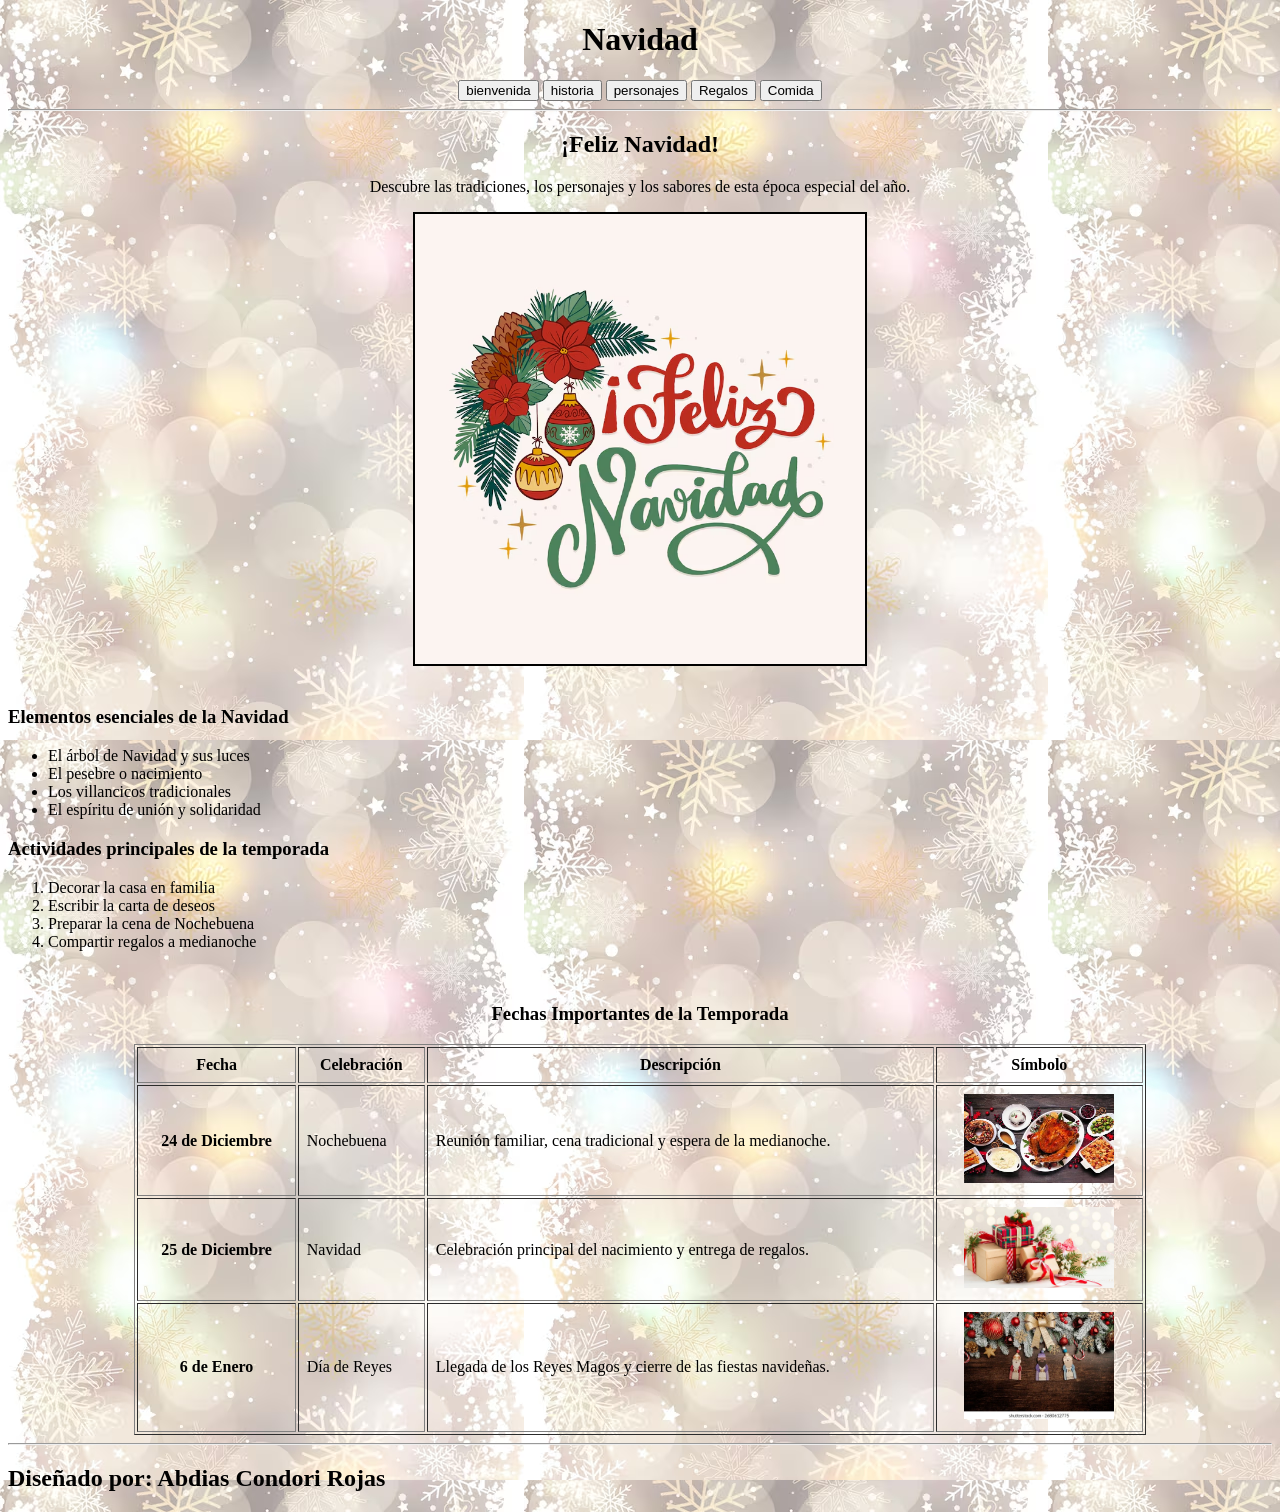
<file: index.html>
<!DOCTYPE html>
<html lang="es">
<head>
    <meta charset="UTF-8">
    <meta name="viewport" content="width=device-width, initial-scale=1.0">
    <title>Navidad</title>
    <link rel="stylesheet" href="estilos/estilo1.css">
</head>
<body>
    <header>
        <h1 align="center">Navidad</h1> 
        <nav align="center">
            <a href="#"><button type="button">bienvenida</button></a>
            <a href="paginas/historia.html"><button type="button">historia</button></a>
            <a href="paginas/personajes.html"><button type="button">personajes</button></a>
            <a href="paginas/regalos.html"><button type="button">Regalos</button></a>
            <a href="paginas/comida.html"><button type="button">Comida</button></a>
        </nav>
    </header><hr>
    <section>
        <div class="bienvenida">
            <center></centerZ><h2>¡Feliz Navidad!</h2></center>
            <center><p>Descubre las tradiciones, los personajes y los sabores de esta época especial del año.</p></center>
            <div align="center">
                <img src="img/1.avif" alt="Decoración navideña" width="450" border="2">
            </div><br>
            <h3>Elementos esenciales de la Navidad</h3>
            <ul>
                <li>El árbol de Navidad y sus luces</li>
                <li>El pesebre o nacimiento</li>
                <li>Los villancicos tradicionales</li>
                <li>El espíritu de unión y solidaridad</li>
            </ul>
            <h3>Actividades principales de la temporada</h3>
            <ol>
                <li>Decorar la casa en familia</li>
                <li>Escribir la carta de deseos</li>
                <li>Preparar la cena de Nochebuena</li>
                <li>Compartir regalos a medianoche</li>
            </ol><br>
            <h3 align="center">Fechas Importantes de la Temporada</h3>
            <table border="1" width="80%" align="center" cellpadding="8">
                <tr>
                    <th>Fecha</th>
                    <th>Celebración</th>
                    <th>Descripción</th>
                    <th>Símbolo</th>
                </tr>
                <tr>
                    <td align="center"><strong>24 de Diciembre</strong></td>
                    <td>Nochebuena</td>
                    <td>Reunión familiar, cena tradicional y espera de la medianoche.</td>
                    <td align="center"><img src="img/cena+ç.jpg" alt="Cena" width="150px"></td>
                </tr>
                <tr>
                    <td align="center"><strong>25 de Diciembre</strong></td>
                    <td>Navidad</td>
                    <td>Celebración principal del nacimiento y entrega de regalos.</td>
                    <td align="center"><img src="img/regalos.jpg" alt="Regalo" width="150px"></td>
                </tr>
                <tr>
                    <td align="center"><strong>6 de Enero</strong></td>
                    <td>Día de Reyes</td>
                    <td>Llegada de los Reyes Magos y cierre de las fiestas navideñas.</td>
                    <td align="center"><img src="img/reyes.webp" alt="Reyes" width="150px"></td>
                </tr>
            </table>
        </div>
    </section><hr>
    <footer>
        <h2>Diseñado por: Abdias Condori Rojas</h2>
    </footer>
</body>
</html>
</file>
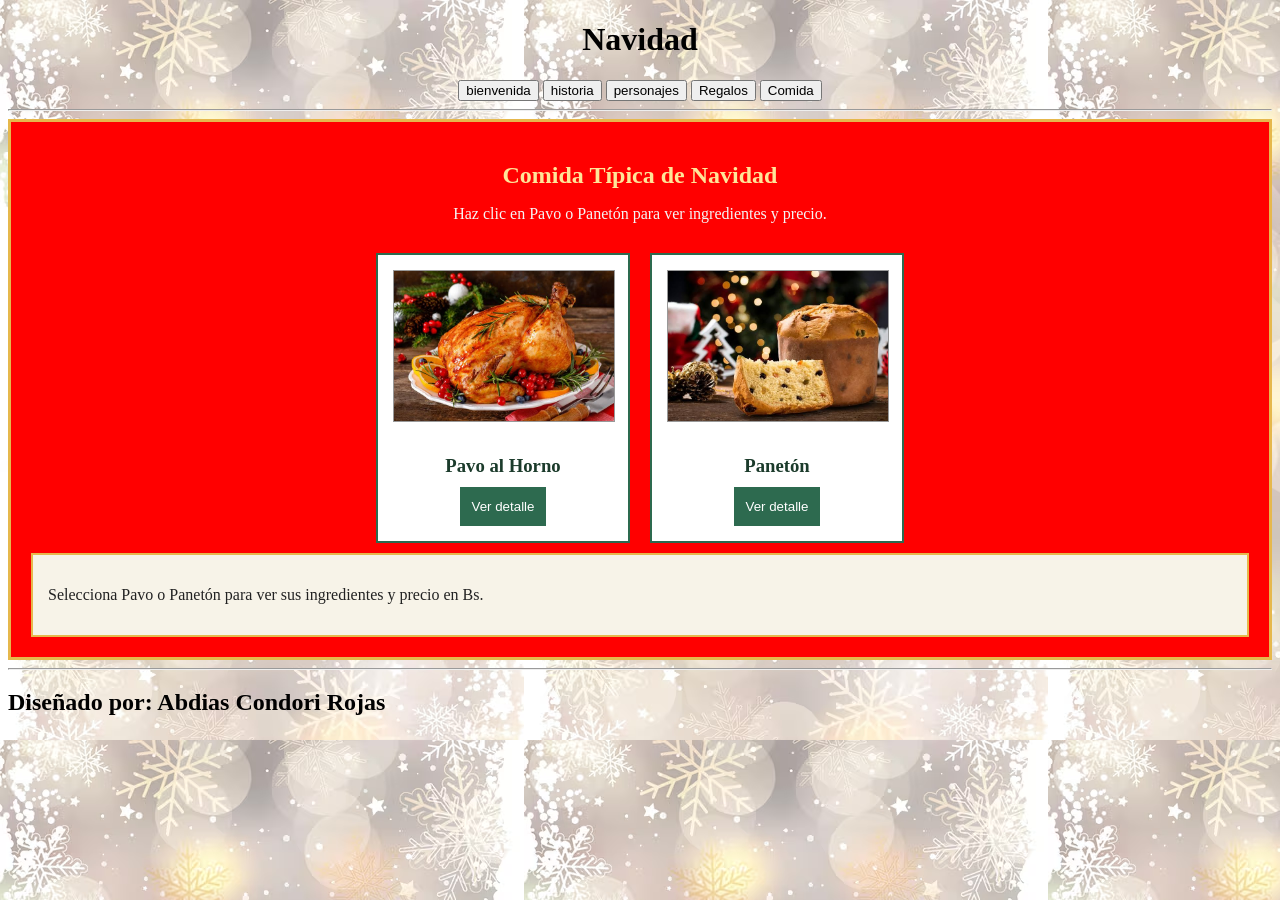
<file: paginas/comida.html>
<!DOCTYPE html>
<html lang="es">
<head>
    <meta charset="UTF-8">
    <meta name="viewport" content="width=device-width, initial-scale=1.0">
    <title>comida</title>
    <link rel="stylesheet" href="../estilos/estilo5.css">
    <script src="../js/java1.js"></script>
</head>
<body>
    <header>
        <h1 align="center">Navidad</h1> 
        <nav align="center">
            <a href="../index.html"><button type="button">bienvenida</button></a>
            <a href="../paginas/historia.html"><button type="button">historia</button></a>
            <a href="../paginas/personajes.html"><button type="button">personajes</button></a>
            <a href="../paginas/regalos.html"><button type="button">Regalos</button></a>
            <a href="#"><button type="button">Comida</button></a>
        </nav>
    </header>
    <hr>
    <section id="comida">
        <h2 class="encabezado">Comida Típica de Navidad</h2>
        <p class="aviso">Haz clic en Pavo o Panetón para ver ingredientes y precio.</p>
    
        <div class="fila">
            <div class="plato">
                <img src="../img/pavo.jpg" alt="Pavo al horno">
                <h3>Pavo al Horno</h3>
                <button type="button" onclick="verPavo()">Ver detalle</button>
            </div>
            <div class="plato">
                <img src="../img/paneton.jpg" alt="Panetón navideño">
                <h3>Panetón</h3>
                <button type="button" onclick="verPaneton()">Ver detalle</button>
            </div>
        </div>
        <div id="info">
            <div id="detalle-texto">
                <p id="texto-plato">Selecciona Pavo o Panetón para ver sus ingredientes y precio en Bs.</p>
            </div>
        </div>
    </section>
    <hr>
    <footer>
        <h2>Diseñado por: Abdias Condori Rojas</h2>
    </footer>
</body>
</html>
</file>
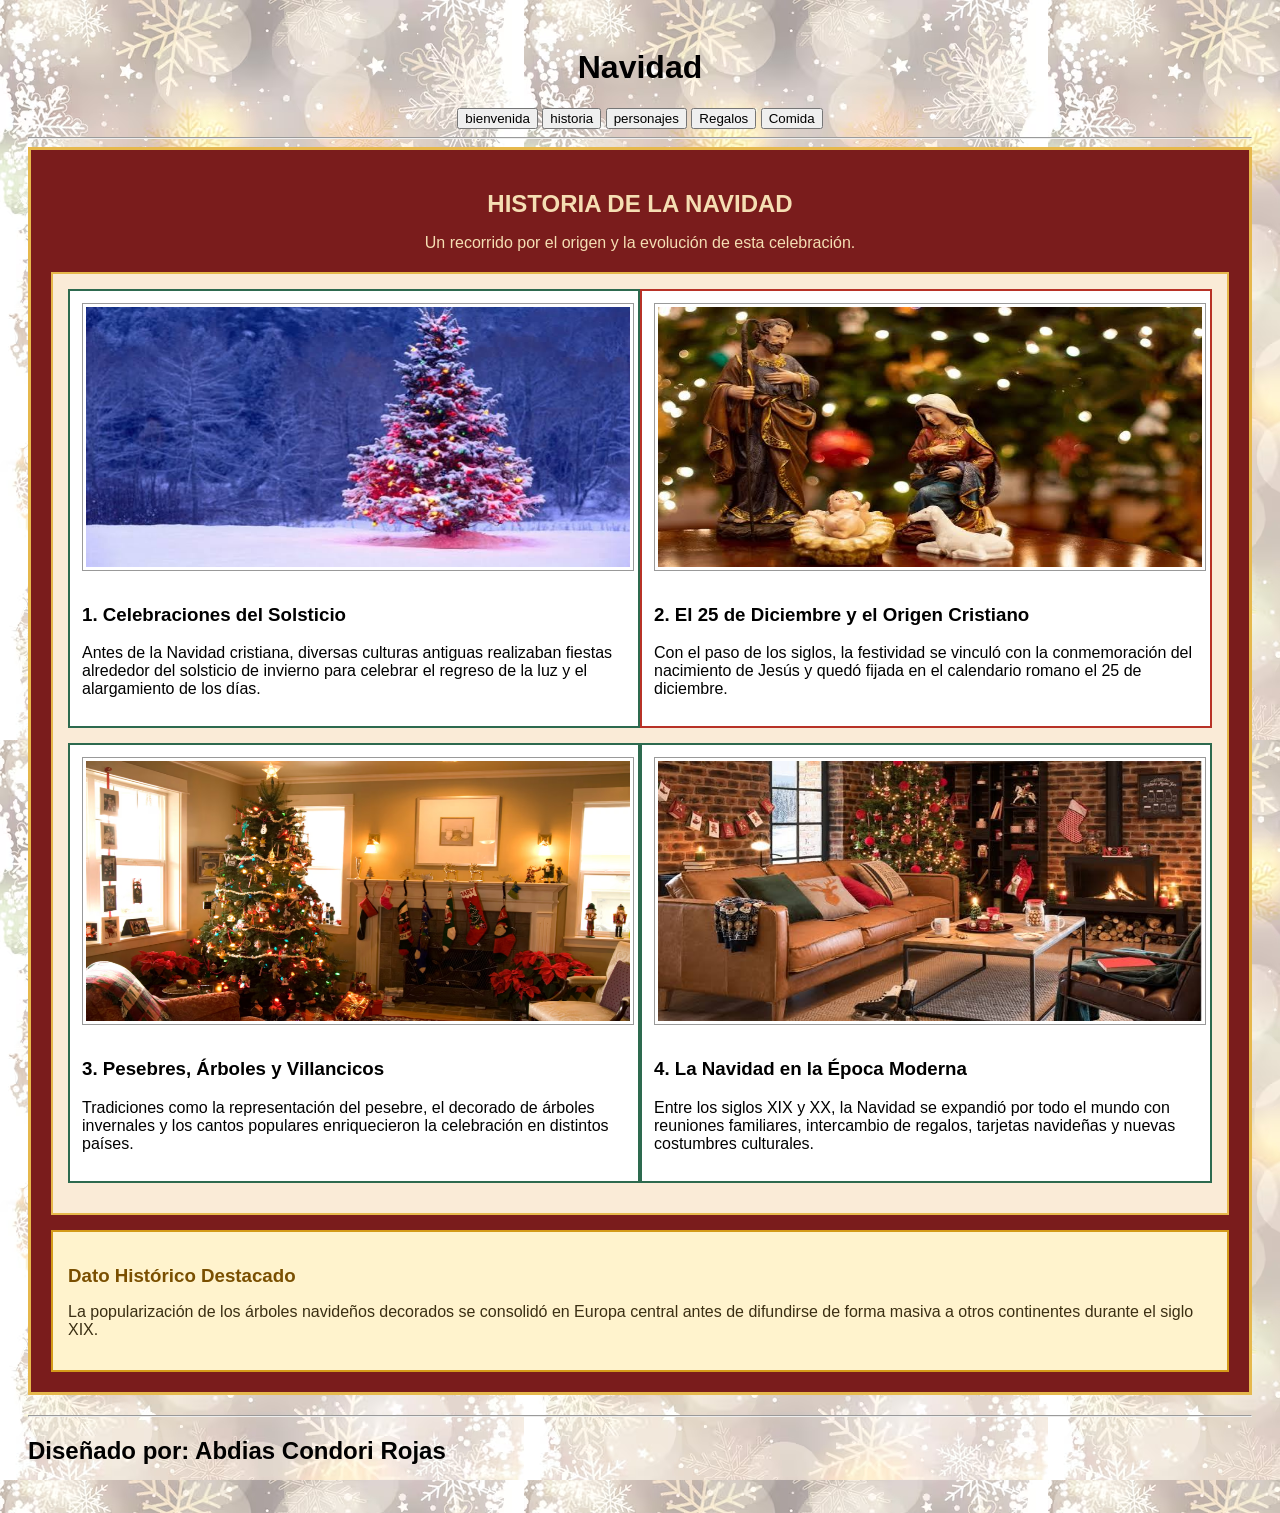
<file: paginas/historia.html>
<!DOCTYPE html>
<html lang="es">
<head>
    <meta charset="UTF-8">
    <meta name="viewport" content="width=device-width, initial-scale=1.0">
    <title>historia</title>
    <link rel="stylesheet" href="../estilos/estilo2.css">
    <script src="../js/java1.js"></script>
</head>
<body>
    <header>
        <h1 align="center">Navidad</h1> 
        <nav align="center">
            <a href="../index.html"><button type="button">bienvenida</button></a>
            <a href="#"><button type="button">historia</button></a>
            <a href="../paginas/personajes.html"><button type="button">personajes</button></a>
            <a href="../paginas/regalos.html"><button type="button">Regalos</button></a>
            <a href="../paginas/comida.html"><button type="button">Comida</button></a>
        </nav>
    </header><hr>
    <section id="base">
        <h2 class="encabezado">Historia de la Navidad</h2>
        <p class="aviso">Un recorrido por el origen y la evolución de esta celebración.</p>
        <div class="bloque">
            <div class="fila">
                <div class="caja" id="uno">
                    <div class="foto">
                        <img src="../img/solsticio.jpg" alt="Celebraciones del solsticio de invierno">
                    </div>
                    <div class="detalle">
                        <h3>1. Celebraciones del Solsticio</h3>
                        <p>
                            Antes de la Navidad cristiana, diversas culturas antiguas realizaban fiestas alrededor del
                            solsticio de invierno para celebrar el regreso de la luz y el alargamiento de los días.
                        </p>
                    </div>
                </div>
                <div class="caja" id="dos">
                    <div class="foto">
                        <img src="../img/origen de navidad.jpg" alt="Origen de la festividad navideña">
                    </div>
                    <div class="detalle">
                        <h3>2. El 25 de Diciembre y el Origen Cristiano</h3>
                        <p>
                            Con el paso de los siglos, la festividad se vinculó con la conmemoración del nacimiento
                            de Jesús y quedó fijada en el calendario romano el 25 de diciembre.
                        </p>
                    </div>
                </div>
            </div>
            <div class="fila">
                <div class="caja" id="tres">
                    <div class="foto">
                        <img src="../img/decoraciones.avif" alt="Pesebre y árbol navideño">
                    </div>
                    <div class="detalle">
                        <h3>3. Pesebres, Árboles y Villancicos</h3>
                        <p>
                            Tradiciones como la representación del pesebre, el decorado de árboles invernales y los
                            cantos populares enriquecieron la celebración en distintos países.
                        </p>
                    </div>
                </div>
                <div class="caja" id="cuatro">
                    <div class="foto">
                        <img src="../img/moderna.jpg" alt="Navidad moderna">
                    </div>
                    <div class="detalle">
                        <h3>4. La Navidad en la Época Moderna</h3>
                        <p>
                            Entre los siglos XIX y XX, la Navidad se expandió por todo el mundo con reuniones
                            familiares, intercambio de regalos, tarjetas navideñas y nuevas costumbres culturales.
                        </p>
                    </div>
                </div>
            </div>
        </div>
        <div id="nota">
            <h3>Dato Histórico Destacado</h3>
            <p>
                La popularización de los árboles navideños decorados se consolidó en Europa central antes de
                difundirse de forma masiva a otros continentes durante el siglo XIX.
            </p>
        </div>
    </section><hr>
    <footer>
        <h2>Diseñado por: Abdias Condori Rojas</h2>
    </footer>
</body>
</html>
</file>
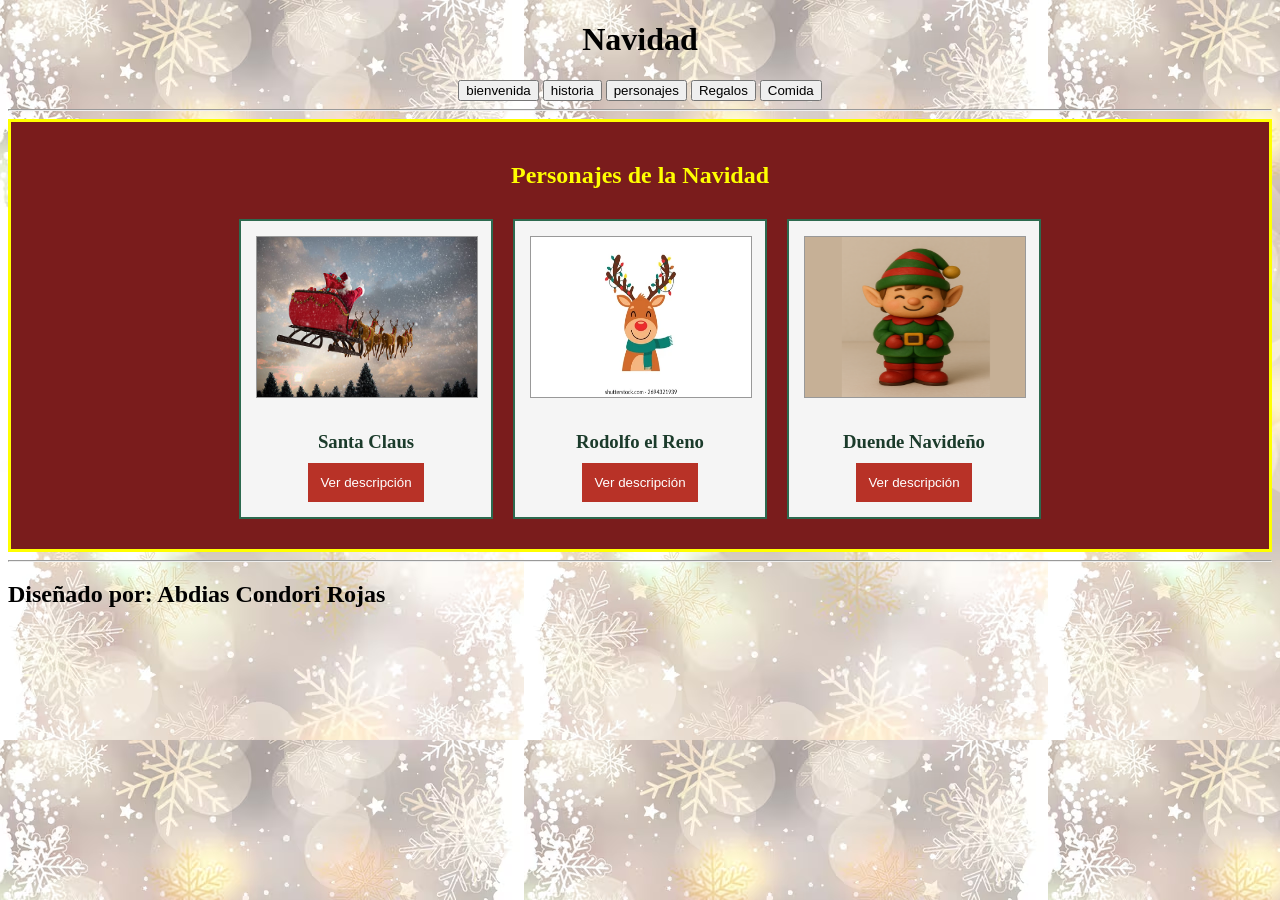
<file: paginas/personajes.html>
<!DOCTYPE html>
<html lang="es">
<head>
    <meta charset="UTF-8">
    <meta name="viewport" content="width=device-width, initial-scale=1.0">
    <title>personajes</title>
    <link rel="stylesheet" href="../estilos/estilo3.css">
    <script src="../js/java3.js"></script>
</head>
<body>
    <header>
        <h1 align="center">Navidad</h1> 
        <nav align="center">
            <a href="../index.html"><button type="button">bienvenida</button></a>
            <a href="../paginas/historia.html"><button type="button">historia</button></a>
            <a href="#"><button type="button">personajes</button></a>
            <a href="../paginas/regalos.html"><button type="button">Regalos</button></a>
            <a href="../paginas/comida.html"><button type="button">Comida</button></a>
        </nav>
    </header>
    <hr>
    <section id="zona">
        <h2 class="titulo">Personajes de la Navidad</h2>
        <div class="fila">
            <div class="ficha">
                <img src="../img/santa.jpg" alt="Santa Claus">
                <h3>Santa Claus</h3>
                <button type="button" onclick="verSanta()">Ver descripción</button>
            </div>
            <div class="ficha">
                <img src="../img/rodolfo.webp" alt="Rodolfo el Reno">
                <h3>Rodolfo el Reno</h3>
                <button type="button" onclick="verReno()">Ver descripción</button>
            </div>
            <div class="ficha">
                <img src="../img/duende.png" alt="Duende Navideño">
                <h3>Duende Navideño</h3>
                <button type="button" onclick="verDuende()">Ver descripción</button>
            </div>
        </div>
    </section>
    <hr>
    <footer>
        <h2>Diseñado por: Abdias Condori Rojas</h2>
    </footer>
</body>
</html>
</file>
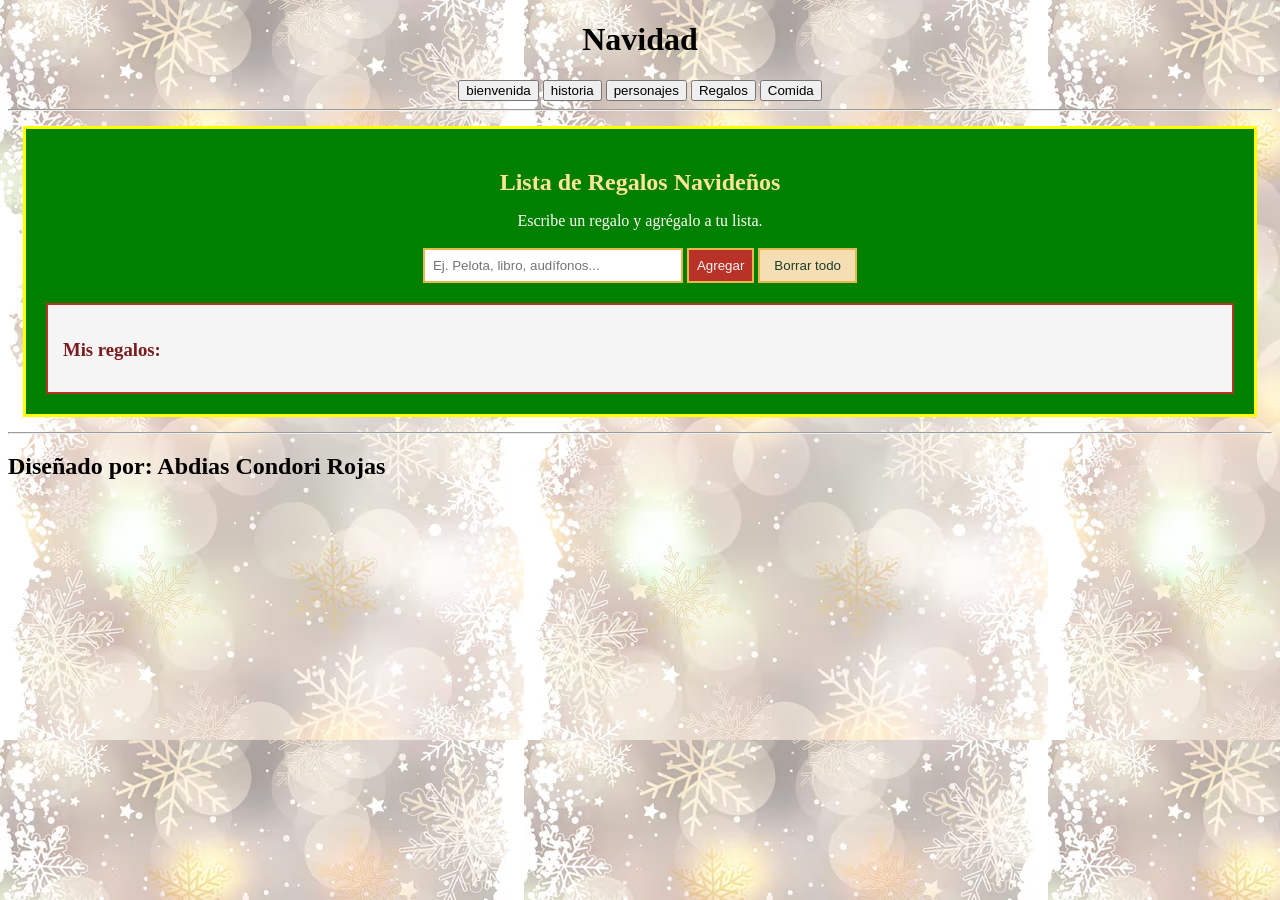
<file: paginas/regalos.html>
<!DOCTYPE html>
<html lang="es">
<head>
    <meta charset="UTF-8">
    <meta name="viewport" content="width=device-width, initial-scale=1.0">
    <title>Regalos</title>
    <link rel="stylesheet" href="../estilos/estilo4.css">
    <script src="../js/java4.js"></script>
</head>
<body>
    <header>
        <h1 align="center">Navidad</h1> 
        <nav align="center">
            <a href="../index.html"><button type="button">bienvenida</button></a>
            <a href="../paginas/historia.html"><button type="button">historia</button></a>
            <a href="../paginas/personajes.html"><button type="button">personajes</button></a>
            <a href="#"><button type="button">Regalos</button></a>
            <a href="../paginas/comida.html"><button type="button">Comida</button></a>
        </nav>
    </header>
    <hr>
    <section id="regalos">
        <h2 class="encabezado">Lista de Regalos Navideños</h2>
        <p class="aviso">Escribe un regalo y agrégalo a tu lista.</p>
        <div class="controles">
            <input type="text" id="campo" placeholder="Ej. Pelota, libro, audífonos...">
            <button type="button" id="agregar" onclick="agregarRegalo()">Agregar</button>
            <button type="button" id="limpiar" onclick="limpiarRegalos()">Borrar todo</button>
        </div>
        <div class="lista">
            <h3>Mis regalos:</h3>
            <ul id="lista-regalos"></ul>
        </div>
    </section>
    <hr>
    <footer>
        <h2>Diseñado por: Abdias Condori Rojas</h2>
    </footer>
</body>
</html>
</file>
<file: estilos/estilo1.css>
body{
    background-image: url(../img/fondo2.avif);
}
.bienvenida{
    color: black;
    
}
</file>
<file: estilos/estilo5.css>
body{
    background-image: url(../img/fondo2.avif);
}
#comida {
    background-color: red;
    border: 3px solid #e6b84c;
    padding: 20px;
    text-align: center;
}
#comida .encabezado {
    color: #ffe599;
    margin-bottom: 8px;
}
#comida .aviso {
    color: whitesmoke;
    margin-bottom: 20px;
}
.fila {
    display: flex;
    justify-content: center;
}
.plato {
    background-color: #ffffff;
    border: 2px solid #2d6a4f;
    padding: 15px;
    margin: 10px;
    width: 220px;
}
.plato img {
    width: 100%;
    height: 150px;
    border: 1px solid #999999;
    margin-bottom: 10px;
}
.plato h3 {
    color: #1b3b2b;
    margin-bottom: 10px;
}
.plato button {
    background-color: #2d6a4f;
    color: white;
    border: none;
    padding: 12px;
    cursor: pointer;
}
#info {
    display: flex;
    align-items: center;
    background-color: #f7f3e8;
    border: 2px solid #e6b84c;
    padding: 15px;
    color: #222222;
    text-align: left;
}
</file>
<file: estilos/estilo2.css>
body {
    background-image: url(../img/fondo2.avif);
    font-family: Arial, Helvetica, sans-serif;
    padding: 20px;
}
#base {
    background-color: #7a1c1c;
    border: 3px solid #e6b84c;
    padding: 20px;
    margin-bottom: 20px;
}
.encabezado {
    text-align: center;
    text-transform: uppercase;
    color: wheat;
    margin-bottom: 8px;
}
.aviso {
    text-align: center;
    color: wheat;
    margin-bottom: 20px;
}
.bloque {
    background-color: antiquewhite;
    border: 2px solid #e6b84c;
    padding: 15px;
}
.fila {
    display: flex;
    margin-bottom: 15px;
}
.caja {
    width: 48%;
    background-color: white;
    border: 2px solid #2d6a4f;
    padding: 12px;
}
.foto img {
    width: 100%;
    height: 260px;
    border: 1px solid #999999;
    padding: 3px;
    margin-bottom: 10px;
}
.detalle {
    color: #1b3b2b;
    margin-bottom: 6px;
}
.detalle {
    color: black;
}
#dos {
    border-color: #b83227;
}
#nota {
    background-color: #fff3cd;
    border: 2px solid #d49b1a;
    padding: 15px;
    margin-top: 15px;
}
#nota h3 {
    color: #7a4f01;
    margin-bottom: 6px;
}
#nota p {
    color: #3b2f13;
}
</file>
<file: estilos/estilo3.css>
body{
    background-image: url(../img/fondo2.avif);
}
#zona {
    background-color: #7a1c1c;
    border: 3px solid yellow;
    padding: 20px;
    text-align: center;
}
.titulo {
    color: yellow;
    margin-bottom: 20px;
}
.fila {
    display: flex;
    justify-content: center;
}
.ficha {
    background-color: whitesmoke;
    border: 2px solid #2d6a4f;
    padding: 15px;
    margin: 10px;
    width: 220px;
}
.ficha img {
    width: 100%;
    height: 160px;
    border: 1px solid #999999;
    margin-bottom: 10px;
}
.ficha h3 {
    color: #1b3b2b;
    margin-bottom: 10px;
}
.ficha button {
    background-color: #b83227;
    color: white;
    border: none;
    padding: 12px;
}
</file>
<file: estilos/estilo4.css>
body{
    background-image: url(../img/fondo2.avif);
}
#regalos {
    background-color: green;
    border: 3px solid yellow;
    padding: 20px;
    margin: 15px;
}
#regalos .encabezado {
    text-align: center;
    color: #ffe599;
    margin-bottom: 6px;
}
#regalos .aviso {
    text-align: center;
    color: #fffdf7;
    margin-bottom: 18px;
}
.controles {
    text-align: center;
    margin-bottom: 20px;
}
#campo {
    padding: 8px;
    border: 2px solid #e6b84c;
    width: 240px;
}
#agregar {
    background-color: #b83227;
    color: whitesmoke;
    border: 2px solid #e6b84c;
    padding: 8px ;
}
#limpiar {
    background-color: wheat;
    color: #1b3b2b;
    border: 2px solid #e6b84c;
    padding: 8px 14px;
}
.lista {
    background-color: whitesmoke;
    border: 2px solid #b83227;
    padding: 15px ;
    color: #222222;
}
.lista h3 {
    color: #7a1c1c;
    margin-bottom: 10px;
}
#lista-regalos li {
    background-color: white;
    border: 1px solid #2d6a4f;
    padding: 12px;
    margin-bottom: 8px;
}
</file>
